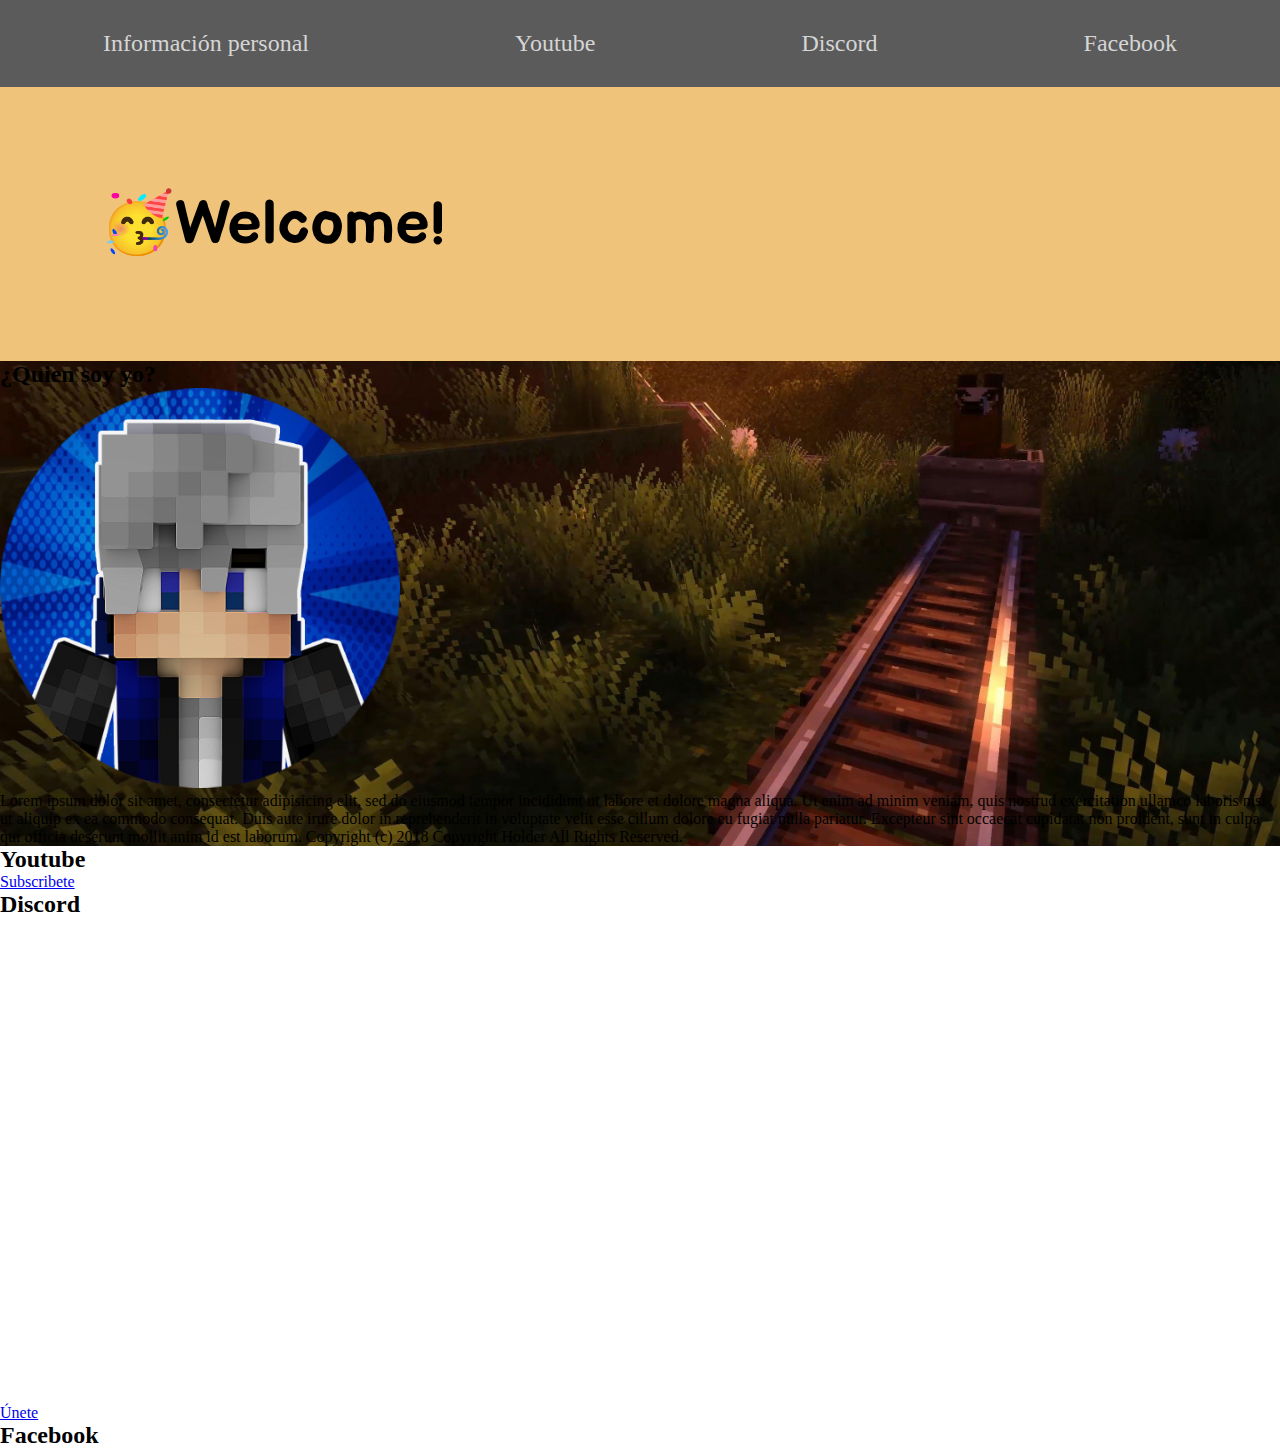
<file: index.html>
<!DOCTYPE html>
<html lang="en" dir="ltr">
  <head>
    <meta charset="utf-8">
    <link rel="stylesheet" href="./style.css">
    <link href="https://fonts.googleapis.com/css2?family=Balsamiq+Sans:wght@400;700&family=Roboto+Slab:wght@500;700;900&family=Sansita+Swashed:wght@500&family=Ubuntu:wght@400;500&display=swap" rel="stylesheet">
    <title>FitoHP</title>
  </head>
  <body>
<header>
  <nav>
    <a href="#" class="nav1">Información personal</a>
    <a href="#" class="nav1">Youtube</a>
    <a href="#" class="nav1">Discord</a>
    <a href="#" class="nav1">Facebook</a>
  </nav>
</header>
<main>
  <div class="welcome">
    <h1>🥳Welcome!</h1>
  </div>
  <section class="personal">
    <h2>¿Quien soy yo?</h2>
    <img src="./Media/fito-circulo.png" alt="Fito" width="400px">
    <p>Lorem ipsum dolor sit amet, consectetur adipisicing elit, sed do eiusmod tempor incididunt ut labore et dolore magna aliqua. Ut enim ad minim veniam, quis nostrud exercitation ullamco laboris nisi ut aliquip ex ea commodo consequat. Duis aute irure dolor in reprehenderit in voluptate velit esse cillum dolore eu fugiat nulla pariatur. Excepteur sint occaecat cupidatat non proident, sunt in culpa qui officia deserunt mollit anim id est laborum. Copyright (c) 2018 Copyright Holder All Rights Reserved.</p>
  </section>
  <section class="youtube">
    <h2>Youtube</h2>
    <a href="https://www.youtube.com/c/FITOHP?sub_confirmation=1" target="_blank">Subscribete</a>
  </section>
  <section class="discord">
    <h2>Discord</h2>
    <a href="https://discord.gg/czZ3VuQ" target="_blank">Únete</a>
    <iframe src="https://discordapp.com/widget?id=734514138981728278&theme=dark" width="350" height="500" allowtransparency="true" frameborder="0" sandbox="allow-popups allow-popups-to-escape-sandbox allow-same-origin allow-scripts"></iframe>
  </section>
  <section class="facebook">
<h2>Facebook</h2>
  </section>
</main>
  </body>
</html>
</file>
<file: style.css>
* {
  padding: 0;
  margin: 0;
}
nav {
  background-color: rgba(91, 91, 91, 1);
  display: flex;
  justify-content: space-around;
  width: 100%;
  z-index: 10;
}
.nav1 {
  text-decoration: none;
  color: rgb(213, 213, 213);
  display: inline-block;
  padding: 30px;
  font-size: 24px;
}
main {
  /*background-color: rgba(38, 168, 222, 1);*/
}
.welcome {
  font-family: "Balsamiq Sans", sans-serif;
  font-size: 30px;
  padding: 100px;
  background-color: rgba(240, 195, 122, 1);
}
.personal {
  background: url(./Media/wallpaper.jpg) no-repeat fixed center center;
  background-size: cover;
}
</file>
